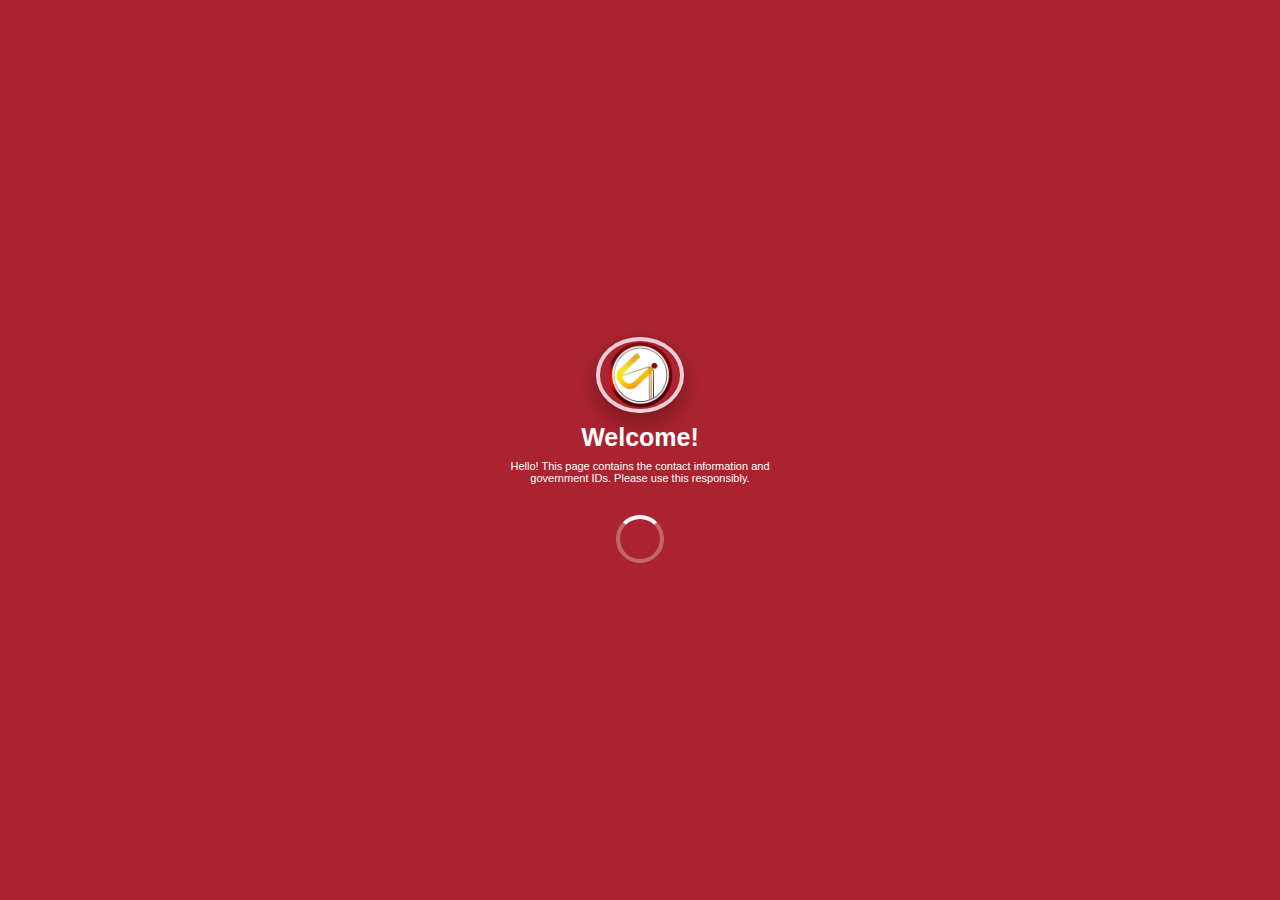
<file: index.html>
<!DOCTYPE html>
<html lang="en">
  <head>
    <meta charset="UTF-8" />
    <meta name="viewport" content="width=device-width, initial-scale=1.0" />
    <link rel="stylesheet" href="https://cdnjs.cloudflare.com/ajax/libs/font-awesome/6.4.0/css/all.min.css"/>
    <title>Personal Information</title>

    <style>
      :root {
        --primary: #AB2330;
        --dark: #1c1c1c;
        --light: #f7f9fb;
        --text: #2f2f2f; 
      }

      body {
        margin: 0;
        min-height: 100vh;
        background-color: #f7f9fb;
        font-family: "Segoe UI", Arial, sans-serif;
        display: flex;
        justify-content: center;
        align-items: center;
      }

      .main-wrapper {
        width: 650px;
        min-width: 450px;
        display: flex;
        flex-direction: column;
        border-radius: 18px;
      }

      .profile-container {
        background: url("CAMSIBG.png") center / cover;
        overflow: hidden;
        box-shadow: 0 25px 50px rgba(0, 0, 0, 0.35);
        border-top-left-radius: 15px;
        border-top-right-radius: 15px;
        
      }

      .profile-overlay {
        background: linear-gradient(180deg, #00000022, #AB2330);
        padding: 47px;
        text-align: center;
      }

      .profile-img {
        width: 140px;
        height: 140px;
        border-radius: 50%;
        object-fit: cover;
        border: 4px solid #AB2330;
        box-shadow: 0 10px 25px rgba(0, 0, 0, 0.3);
        margin: 15px 0;
      }

      .profile-name {
        font-size: 26px;
        font-weight: 700;
        color: #f8f6f6;
        z-index: 1;
      }

      .profile-role {
        font-size: 12px;
        letter-spacing: 1px;
        color: #eaebecaa;
        text-transform: uppercase;
      }

      .contact-container {
        background: #ffffff;
        padding-left: 35px;
        padding-bottom: 15px;
        padding-right: 35px;
        padding-top: 15px;
        box-shadow: inset 0 10px 25px rgba(129, 11, 11, 0.564);
        border: var(--primary);
      }

      .contact-title {
        font-size: 17px;
        letter-spacing: 2px;
        color: var(--primary);
        margin-bottom: 10px;
        text-transform: uppercase;
        font-weight: 700;
      }

      .contact-list {
        display: grid;
        grid-template-columns: 1fr 1fr;
        gap: 9px;
      }

      .contact-item {
        background: var(--light);
        border-left: 4px solid var(--primary);
        border-radius: 10px;
        padding: 7px 16px;
      }

      .contact-item label {
        font-size: 15px;
        color: #777;
        letter-spacing: 1px;
        text-transform: uppercase;
      }

      .contact-item p {
        margin: 2px 0 0;
        font-size: 14px;
        font-weight: 600;
        color: var(--text);
      }
      .contact-item a {
        display: block;
        margin: 2px 0 0;
        font-size: 14px;
        font-weight: 600;
        color: var(--text);
      }

      .gov-container {
        background: linear-gradient(135deg, #c92f3e, #5c1119);
        color: #ffffff;
        padding-left: 35px;
        padding-bottom: 15px;
        padding-right: 35px;
        padding-top: 15px;
        box-shadow: 0 20px 40px rgba(0, 0, 0, 0.3);
        border-bottom-left-radius: 15px;
        border-bottom-right-radius: 15px;
      }

      .gov-title {
        font-size: 17px;
        letter-spacing: 2px;
        margin-bottom: 10px;
        text-transform: uppercase;
        font-weight: 700;
      }

      .gov-item {
        background: rgba(255, 255, 255, 0.12);
        border-radius: 10px;
        padding: 3px 16px;
        margin-bottom: 5px;
        border-left: 4px solid #ccc; 
      }
      .gov-item label {
        font-size: 15px;
        letter-spacing: 1px;
        opacity: 0.8;
        text-transform: uppercase;
      }

      .gov-item p {
        margin-top: 1px;
        font-size: 14px;
        font-weight: 600;
      }

      @media (max-width: 680px) {
        .main-wrapper {
          width: 92%;
        }

        .contact-list {
          grid-template-columns: 1fr;
        }
      }

      .save {
        width: 100%;
        margin-top: 10px;
        padding: 9px;
        border: none;
        border-radius: 12px;
        font-size: 15px;
        font-weight: 700;
        letter-spacing: 1px;
        text-transform: uppercase;
        cursor: pointer;
        color: #AB2330;
        background: linear-gradient(135deg, #ffffff, #e6ebff);
        box-shadow: 0 10px 25px rgba(0, 0, 0, 0.25);
        transition: all 0.3s ease;
      }

      .save:hover {
        transform: translateY(-2px);
        box-shadow: 0 15px 35px rgba(0, 0, 0, 0.35);
        background: linear-gradient(135deg, #f7f9ff, #dfe6ff);
      }

      .save:active {
        transform: scale(0.97);
      }

@keyframes spin {
    0% { transform: rotate(0deg);}
    100% { transform: rotate(360deg);}
}
.contact-item label i {
    font-size: 17px;
  margin-right: 6px;
  color: var(--primary); 
}

.gov-item label i{
    font-size: 16px;
  margin-right: 6px;
}

</style>
  </head>

  <body>
    <div class="main-wrapper">
      <div class="profile-container">
        <div class="profile-overlay">
          <img src="img.jpg" class="profile-img" />

          <div class="profile-name">Charles David G. Estrella</div>
          <div class="profile-role">OJT / Intern</div>
        </div>
      </div>

      <div class="contact-container">
  <div class="contact-title">Contact Informations</div>

  <div class="contact-list">
    <div class="contact-item">
      <label><i class="fas fa-envelope"></i> Email</label>
      <p>charlesdavidestrella@gmail.com</p>
    </div>

    <div class="contact-item">
      <label><i class="fas fa-phone"></i> Contact Number</label>
      <p>(+63) 951 901 4466</p>
    </div>

    <div class="contact-item">
      <label><i class="fab fa-whatsapp"></i> WhatsApp</label>
      <p>0951-901-4466</p>
    </div>

    <div class="contact-item">
      <label><i class="fab fa-viber"></i> Viber</label>
      <p>0951-901-4466</p>
    </div>

    <div class="contact-item">
      <label><i class="fab fa-facebook"></i> Facebook</label>
      <a href="https://www.facebook.com/charles.estrella05"
        >Charles David Estrella</a
      >
    </div>
  </div>
</div>

<div class="gov-container">
  <div class="gov-title">Government IDs</div>

  <div class="gov-item secure-id" data-real="34-5678901-2">
    <label><i class="fas fa-id-card"></i> SSS</label>
    <p>•••••••••••</p>
  </div>

  <div class="gov-item secure-id" data-real="1234-5678-9012">
    <label><i class="fas fa-id-card"></i> Pag-IBIG</label>
    <p>•••••••••••</p>
  </div>

  <div class="gov-item secure-id" data-real="123-456-789-000">
    <label><i class="fas fa-id-card"></i> TIN</label>
    <p>•••••••••••</p>
  </div>

  <div class="gov-item secure-id" data-real="12-345678901-2">
    <label><i class="fas fa-id-card"></i> PhilHealth</label>
    <p>•••••••••••</p>
  </div>

  <button class="save" id="saveB" onclick="saveContact()">
    Save Contact
  </button>
</div>
    </div>
    <div
      id="pinModal"
      style="
        display: none;
        position: fixed;
        inset: 0;
        background: rgba(0, 0, 0, 0.65);
        align-items: center;
        justify-content: center;
        z-index: 1000;
      "
    >
      <div
        style="
          background: #fff;
          padding: 26px;
          border-radius: 16px;
          width: 280px;
          position: relative;
          text-align: center;
          box-shadow: 0 20px 40px rgba(0, 0, 0, 0.3);
        "
      >
        <button
          onclick="closePIN()"
          style="
            position: absolute;
            top: 10px;
            right: 12px;
            border: none;
            background: none;
            font-size: 18px;
            cursor: pointer;
            color: #777;
          "
        >
          ✕
        </button>

        <h3 style="margin: 0 0 8px; color: #9b0d0d">Security Access</h3>
        <p style="font-size: 12px; color: #555">
          Enter 4-digit PIN<br />
          <span id="attemptText">Attempts left: 3</span>
        </p>

        <input
          type="password"
          id="pinInput"
          maxlength="4"
          style="
          display: block;
            width: 90%;
            padding: 12px;
            font-size: 18px;
            text-align: center;
            border-radius: 10px;
            border: 1px solid #ccc;
            letter-spacing: 8px;
          "
        />

        <button class="save" style="margin-top: 14px" onclick="verifyPIN()">
          Verify
        </button>
      </div>
    </div>

<div id="loader" style="
    position:fixed;
    inset:0;
    background: linear-gradient(135deg, #AB2330, #AB2330);
    display:flex;
    flex-direction:column;
    justify-content:center;
    align-items:center;
    color:#ffffff;
    z-index:2000;
    text-align:center;
">

    <img src="CAMSI.png" alt="Company Logo" style="
        width:80px;
        height:auto;
        margin-bottom:10px;
        border-radius: 50%;
        object-fit: cover;
        border: 4px solid #f8f8f8d0;
        box-shadow: 0 10px 25px rgba(0, 0, 0, 0.3);
    ">

    <h1 style="margin:0; font-size:25px; font-weight:700;">Welcome!</h1>
    <p style="font-size:11px; margin-top:8px; max-width:300px;">
        Hello! This page contains the contact information and government IDs.  
        Please use this responsibly.
    </p>

    <div style="
        margin-top:20px;
        border:4px solid rgba(255,255,255,0.3);
        border-top:4px solid #ffffff;
        border-radius:50%;
        width:40px;
        height:40px;
        animation:spin 1s linear infinite;
    "></div>

</div>
  </body>
</html>
<script>
  async function saveContact() {
    const saveButton = document.getElementById("saveB");
    saveButton.innerText = "Saving...";
    saveButton.style.backgroundColor = "#1b379b";
    saveButton.style.color = "#f7f9ff";

    const imgUrl = "img.jpg";
    const imgBase64 = await imageToBase64(imgUrl);

    const vcard = `
BEGIN:VCARD
VERSION:3.0
N:Estrella;Charles David;;;
FN:Charles David G. Estrella
ORG:Intern
TITLE:OJT / Intern
TEL;TYPE=CELL:+639519014466
TEL;TYPE=VIBER,VOICE:0951-901-4466
TEL;TYPE=WHATSAPP,VOICE:+639519014466
EMAIL:charlesdavidestrella@gmail.com
ADR;TYPE=HOME:;;Hagonoy;Bulacan
PHOTO;ENCODING=b;TYPE=JPEG:${imgBase64}
END:VCARD
    `.trim();

    const blob = new Blob([vcard], { type: "text/vcard;charset=utf-8" });
    const url = URL.createObjectURL(blob);

    const a = document.createElement("a");
    a.href = url;
    a.download = "Charles_David_Estrella.vcf";
    document.body.appendChild(a);
    a.click();

    document.body.removeChild(a);
    URL.revokeObjectURL(url);

    setTimeout(() => {
      saveButton.innerText = "Saved!";
      saveButton.style.backgroundColor = "#f7f9ff";
      saveButton.style.color = "#1b379b";
    }, 1500);
  }

  async function imageToBase64(url) {
    const response = await fetch(url);
    const blob = await response.blob();

    return new Promise((resolve) => {
      const reader = new FileReader();
      reader.onloadend = () => {
        resolve(reader.result.split(",")[1]);
      };
      reader.readAsDataURL(blob);
    });
  }

  const ACCESS_PIN = "1234";
  const MAX_ATTEMPTS = 3;

  let attemptsLeft = MAX_ATTEMPTS;
  let accessGranted = false;
  let locked = false;

  document.querySelectorAll(".secure-id").forEach((item) => {
    item.addEventListener("click", () => {
      if (locked) {
        alert("Access locked due to multiple failed attempts.");
        return;
      }
      if (!accessGranted) {
        openPIN();
      }
    });
  });

  function openPIN() {
    document.getElementById("pinModal").style.display = "flex";
    document.getElementById("pinInput").value = "";
    document.getElementById(
      "attemptText"
    ).innerText = `Attempts left: ${attemptsLeft}`;
    document.getElementById("pinInput").focus();
  }

  function closePIN() {
    document.getElementById("pinModal").style.display = "none";
  }

  function verifyPIN() {
    const pin = document.getElementById("pinInput").value;

    if (pin === ACCESS_PIN) {
      revealIDs();
      closePIN();
    } else {
      attemptsLeft--;
      document.getElementById(
        "attemptText"
      ).innerText = `Attempts left: ${attemptsLeft}`;

      if (attemptsLeft <= 0) {
        locked = true;
        closePIN();
        alert("Access locked. Too many failed attempts.");
      } else {
        alert("Incorrect PIN.");
      }
    }
  }

  function revealIDs() {
    document.querySelectorAll(".secure-id").forEach((item) => {
      item.querySelector("p").textContent = item.dataset.real;
    });
    accessGranted = true;
  }

window.addEventListener("load", () => {
    setTimeout(() => {
        document.getElementById("loader").style.display = "none";
    }, 2500); 
});
</script>
</file>
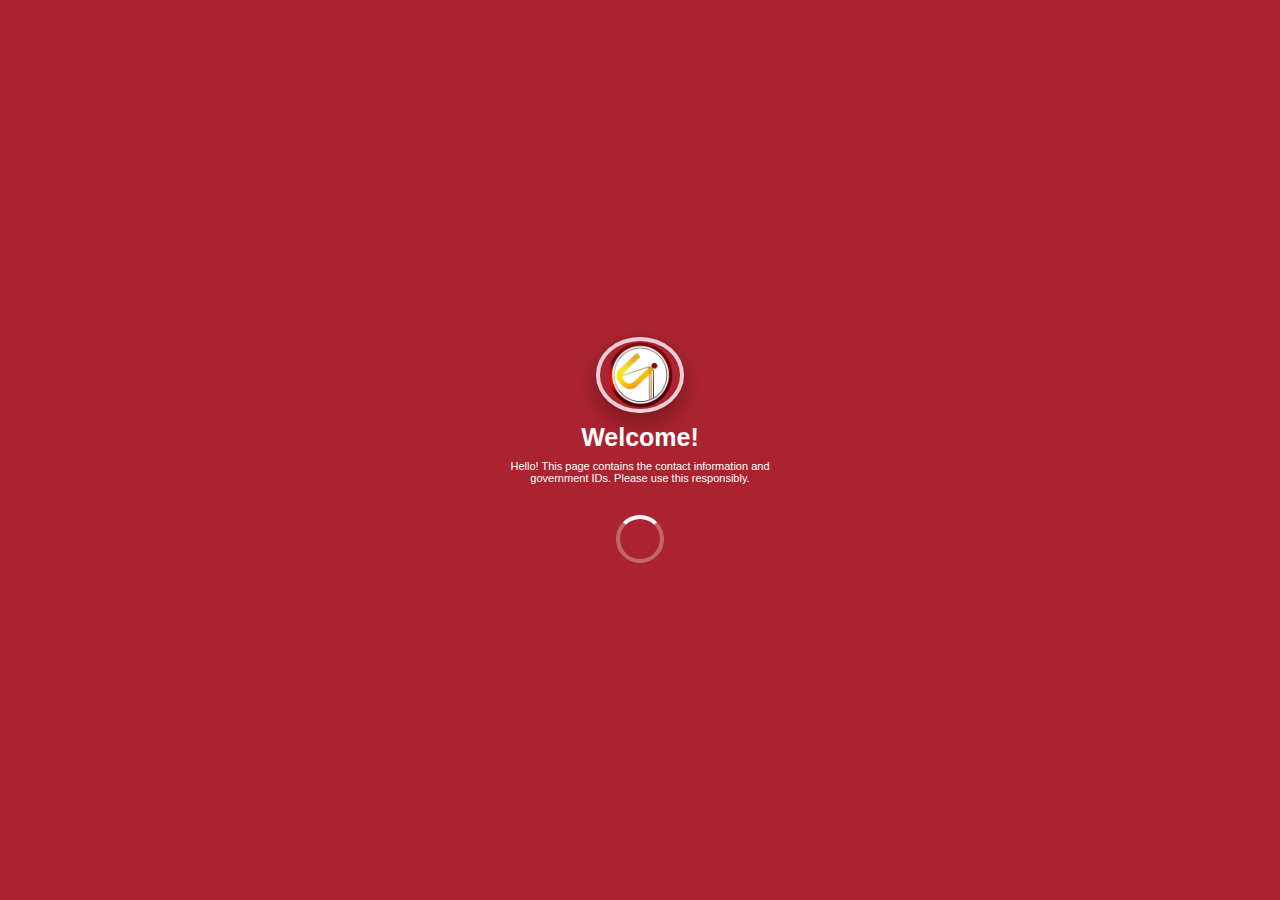
<file: index2.html>
<!DOCTYPE html>
<html lang="en">
  <head>
    <meta charset="UTF-8" />
    <meta name="viewport" content="width=device-width, initial-scale=1.0" />
    <link rel="stylesheet" href="https://cdnjs.cloudflare.com/ajax/libs/font-awesome/6.4.0/css/all.min.css"/>
    <title>Personal Information</title>

    <style>
      :root {
        --primary: #AB2330;
        --dark: #1c1c1c;
        --light: #f7f9fb;
        --text: #2f2f2f; 
      }

      body {
        margin: 0;
        min-height: 100vh;
        background-color: #f7f9fb;
        font-family: "Segoe UI", Arial, sans-serif;
        display: flex;
        justify-content: center;
        align-items: center;
      }

      .main-wrapper {
        width: 650px;
        min-width: 450px;
        display: flex;
        flex-direction: column;
        border-radius: 18px;
      }

      .profile-container {
        background: url("CAMSI.png") center / cover;
        overflow: hidden;
        box-shadow: 0 25px 50px rgba(0, 0, 0, 0.35);
        border-top-left-radius: 15px;
        border-top-right-radius: 15px;
        
      }

      .profile-overlay {
        background: linear-gradient(180deg, #00000022, #AB2330);
        padding: 40px;
        text-align: center;
      }

      .profile-img {
        width: 140px;
        height: 140px;
        border-radius: 50%;
        object-fit: cover;
        border: 4px solid #AB2330;
        box-shadow: 0 10px 25px rgba(0, 0, 0, 0.3);
        margin: 15px 0;
      }

      .profile-name {
        font-size: 26px;
        font-weight: 700;
        color: #f8f6f6;
        z-index: 1;
      }

      .profile-role {
        font-size: 10px;
        letter-spacing: 1px;
        color: #eaebecaa;
        text-transform: uppercase;
      }

      .contact-container {
        background: #ffffff;
        padding-left: 33px;
        padding-bottom: 15px;
        padding-right: 33px;
        padding-top: 15px;
        box-shadow: inset 0 10px 25px rgba(129, 11, 11, 0.564);
        border: var(--primary);
      }

      .contact-title {
        font-size: 14px;
        letter-spacing: 2px;
        color: var(--primary);
        margin-bottom: 10px;
        text-transform: uppercase;
        font-weight: 700;
      }

      .contact-list {
        display: grid;
        grid-template-columns: 1fr 1fr;
        gap: 7px;
      }

      .contact-item {
        background: var(--light);
        border-left: 4px solid var(--primary);
        border-radius: 10px;
        padding: 7px 16px;
      }

      .contact-item label {
        font-size: 10px;
        color: #777;
        letter-spacing: 1px;
        text-transform: uppercase;
      }

      .contact-item p {
        margin: 2px 0 0;
        font-size: 12px;
        font-weight: 600;
        color: var(--text);
      }
      .contact-item a {
        display: block;
        margin: 2px 0 0;
        font-size: 12px;
        font-weight: 600;
        color: var(--text);
      }

      .gov-container {
        background: linear-gradient(135deg, #c92f3e, #5c1119);
        color: #ffffff;
        padding-left: 33px;
        padding-bottom: 15px;
        padding-right: 33px;
        padding-top: 15px;
        box-shadow: 0 20px 40px rgba(0, 0, 0, 0.3);
        border-bottom-left-radius: 15px;
        border-bottom-right-radius: 15px;
      }

      .gov-title {
        font-size: 14px;
        letter-spacing: 2px;
        margin-bottom: 10px;
        text-transform: uppercase;
        font-weight: 700;
      }

      .gov-item {
        background: rgba(255, 255, 255, 0.12);
        border-radius: 10px;
        padding: 3px 16px;
        margin-bottom: 5px;
      }
      .gov-item label {
        font-size: 10px;
        letter-spacing: 1px;
        opacity: 0.8;
        text-transform: uppercase;
      }

      .gov-item p {
        margin-top: 1px;
        font-size: 12px;
        font-weight: 600;
      }

      @media (max-width: 680px) {
        .main-wrapper {
          width: 92%;
        }

        .contact-list {
          grid-template-columns: 1fr;
        }
      }

      .save {
        width: 100%;
        margin-top: 10px;
        padding: 8px;
        border: none;
        border-radius: 12px;
        font-size: 13px;
        font-weight: 700;
        letter-spacing: 1px;
        text-transform: uppercase;
        cursor: pointer;
        color: #AB2330;
        background: linear-gradient(135deg, #ffffff, #e6ebff);
        box-shadow: 0 10px 25px rgba(0, 0, 0, 0.25);
        transition: all 0.3s ease;
      }

      .save:hover {
        transform: translateY(-2px);
        box-shadow: 0 15px 35px rgba(0, 0, 0, 0.35);
        background: linear-gradient(135deg, #f7f9ff, #dfe6ff);
      }

      .save:active {
        transform: scale(0.97);
      }

@keyframes spin {
    0% { transform: rotate(0deg);}
    100% { transform: rotate(360deg);}
}
.contact-item label i {
    font-size: 15px;
  margin-right: 6px;
  color: var(--primary); 
}

.gov-item label i{
    font-size: 15px;
  margin-right: 6px;
}

</style>
  </head>

  <body>
    <div class="main-wrapper">
      <div class="profile-container">
        <div class="profile-overlay">
          <img src="img.jpg" class="profile-img" />

          <div class="profile-name">Charles David G. Estrella</div>
          <div class="profile-role">OJT / Intern</div>
        </div>
      </div>

      <div class="contact-container">
  <div class="contact-title">Contact Informations</div>

  <div class="contact-list">
    <div class="contact-item">
      <label><i class="fas fa-envelope"></i> Email</label>
      <p>charlesdavidestrella@gmail.com</p>
    </div>

    <div class="contact-item">
      <label><i class="fas fa-phone"></i> Contact Number</label>
      <p>(+63) 951 901 4466</p>
    </div>

    <div class="contact-item">
      <label><i class="fab fa-whatsapp"></i> WhatsApp</label>
      <p>0951-901-4466</p>
    </div>

    <div class="contact-item">
      <label><i class="fab fa-viber"></i> Viber</label>
      <p>0951-901-4466</p>
    </div>

    <div class="contact-item">
      <label><i class="fab fa-facebook"></i> Facebook</label>
      <a href="https://www.facebook.com/charles.estrella05"
        >Charles David Estrella</a
      >
    </div>
  </div>
</div>

<div class="gov-container">
  <div class="gov-title">Government IDs</div>

  <div class="gov-item secure-id" data-real="34-5678901-2">
    <label><i class="fas fa-id-card"></i> SSS</label>
    <p>•••••••••••</p>
  </div>

  <div class="gov-item secure-id" data-real="1234-5678-9012">
    <label><i class="fas fa-id-card"></i> Pag-IBIG</label>
    <p>•••••••••••</p>
  </div>

  <div class="gov-item secure-id" data-real="123-456-789-000">
    <label><i class="fas fa-id-card"></i> TIN</label>
    <p>•••••••••••</p>
  </div>

  <div class="gov-item secure-id" data-real="12-345678901-2">
    <label><i class="fas fa-id-card"></i> PhilHealth</label>
    <p>•••••••••••</p>
  </div>

  <button class="save" id="saveB" onclick="saveContact()">
    Save Contact
  </button>
</div>
    </div>
    <div
      id="pinModal"
      style="
        display: none;
        position: fixed;
        inset: 0;
        background: rgba(0, 0, 0, 0.65);
        align-items: center;
        justify-content: center;
        z-index: 1000;
      "
    >
      <div
        style="
          background: #fff;
          padding: 26px;
          border-radius: 16px;
          width: 280px;
          position: relative;
          text-align: center;
          box-shadow: 0 20px 40px rgba(0, 0, 0, 0.3);
        "
      >
        <button
          onclick="closePIN()"
          style="
            position: absolute;
            top: 10px;
            right: 12px;
            border: none;
            background: none;
            font-size: 18px;
            cursor: pointer;
            color: #777;
          "
        >
          ✕
        </button>

        <h3 style="margin: 0 0 8px; color: #2f51a8">Security Access</h3>
        <p style="font-size: 12px; color: #555">
          Enter 4-digit PIN<br />
          <span id="attemptText">Attempts left: 3</span>
        </p>

        <input
          type="password"
          id="pinInput"
          maxlength="4"
          style="
            width: 100%;
            padding: 12px;
            font-size: 18px;
            text-align: center;
            border-radius: 10px;
            border: 1px solid #ccc;
            letter-spacing: 8px;
          "
        />

        <button class="save" style="margin-top: 14px" onclick="verifyPIN()">
          Verify
        </button>
      </div>
    </div>

<div id="loader" style="
    position:fixed;
    inset:0;
    background: linear-gradient(135deg, #AB2330, #AB2330);
    display:flex;
    flex-direction:column;
    justify-content:center;
    align-items:center;
    color:#ffffff;
    z-index:2000;
    text-align:center;
">

    <img src="CAMSI.png" alt="Company Logo" style="
        width:80px;
        height:auto;
        margin-bottom:10px;
        border-radius: 50%;
        object-fit: cover;
        border: 4px solid #f8f8f8d0;
        box-shadow: 0 10px 25px rgba(0, 0, 0, 0.3);
    ">

    <h1 style="margin:0; font-size:25px; font-weight:700;">Welcome!</h1>
    <p style="font-size:11px; margin-top:8px; max-width:300px;">
        Hello! This page contains the contact information and government IDs.  
        Please use this responsibly.
    </p>

    <div style="
        margin-top:20px;
        border:4px solid rgba(255,255,255,0.3);
        border-top:4px solid #ffffff;
        border-radius:50%;
        width:40px;
        height:40px;
        animation:spin 1s linear infinite;
    "></div>

</div>
  </body>
</html>
<script>
  async function saveContact() {
    const saveButton = document.getElementById("saveB");
    saveButton.innerText = "Saving...";
    saveButton.style.backgroundColor = "#1b379b";
    saveButton.style.color = "#f7f9ff";

    const imgUrl = "img.jpg";
    const imgBase64 = await imageToBase64(imgUrl);

    const vcard = `
BEGIN:VCARD
VERSION:3.0
N:Estrella;Charles David;;;
FN:Charles David G. Estrella
ORG:Intern
TITLE:OJT / Intern
TEL;TYPE=CELL:+639519014466
TEL;TYPE=VIBER,VOICE:0951-901-4466
TEL;TYPE=MSG,VOICE:+639519014466  ; WhatsApp
EMAIL:charlesdavidestrella@gmail.com
ADR;TYPE=HOME:;;Hagonoy;Bulacan
PHOTO;ENCODING=b;TYPE=JPEG:${imgBase64}
END:VCARD
    `.trim();

    const blob = new Blob([vcard], { type: "text/vcard;charset=utf-8" });
    const url = URL.createObjectURL(blob);

    const a = document.createElement("a");
    a.href = url;
    a.download = "Charles_David_Estrella.vcf";
    document.body.appendChild(a);
    a.click();

    document.body.removeChild(a);
    URL.revokeObjectURL(url);

    setTimeout(() => {
      saveButton.innerText = "Saved!";
      saveButton.style.backgroundColor = "#f7f9ff";
      saveButton.style.color = "#1b379b";
    }, 1500);
  }

  async function imageToBase64(url) {
    const response = await fetch(url);
    const blob = await response.blob();

    return new Promise((resolve) => {
      const reader = new FileReader();
      reader.onloadend = () => {
        resolve(reader.result.split(",")[1]);
      };
      reader.readAsDataURL(blob);
    });
  }

  const ACCESS_PIN = "1234";
  const MAX_ATTEMPTS = 3;

  let attemptsLeft = MAX_ATTEMPTS;
  let accessGranted = false;
  let locked = false;

  document.querySelectorAll(".secure-id").forEach((item) => {
    item.addEventListener("click", () => {
      if (locked) {
        alert("Access locked due to multiple failed attempts.");
        return;
      }
      if (!accessGranted) {
        openPIN();
      }
    });
  });

  function openPIN() {
    document.getElementById("pinModal").style.display = "flex";
    document.getElementById("pinInput").value = "";
    document.getElementById(
      "attemptText"
    ).innerText = `Attempts left: ${attemptsLeft}`;
    document.getElementById("pinInput").focus();
  }

  function closePIN() {
    document.getElementById("pinModal").style.display = "none";
  }

  function verifyPIN() {
    const pin = document.getElementById("pinInput").value;

    if (pin === ACCESS_PIN) {
      revealIDs();
      closePIN();
    } else {
      attemptsLeft--;
      document.getElementById(
        "attemptText"
      ).innerText = `Attempts left: ${attemptsLeft}`;

      if (attemptsLeft <= 0) {
        locked = true;
        closePIN();
        alert("Access locked. Too many failed attempts.");
      } else {
        alert("Incorrect PIN.");
      }
    }
  }

  function revealIDs() {
    document.querySelectorAll(".secure-id").forEach((item) => {
      item.querySelector("p").textContent = item.dataset.real;
    });
    accessGranted = true;
  }

window.addEventListener("load", () => {
    setTimeout(() => {
        document.getElementById("loader").style.display = "none";
    }, 2500); 
});
</script>
</file>
